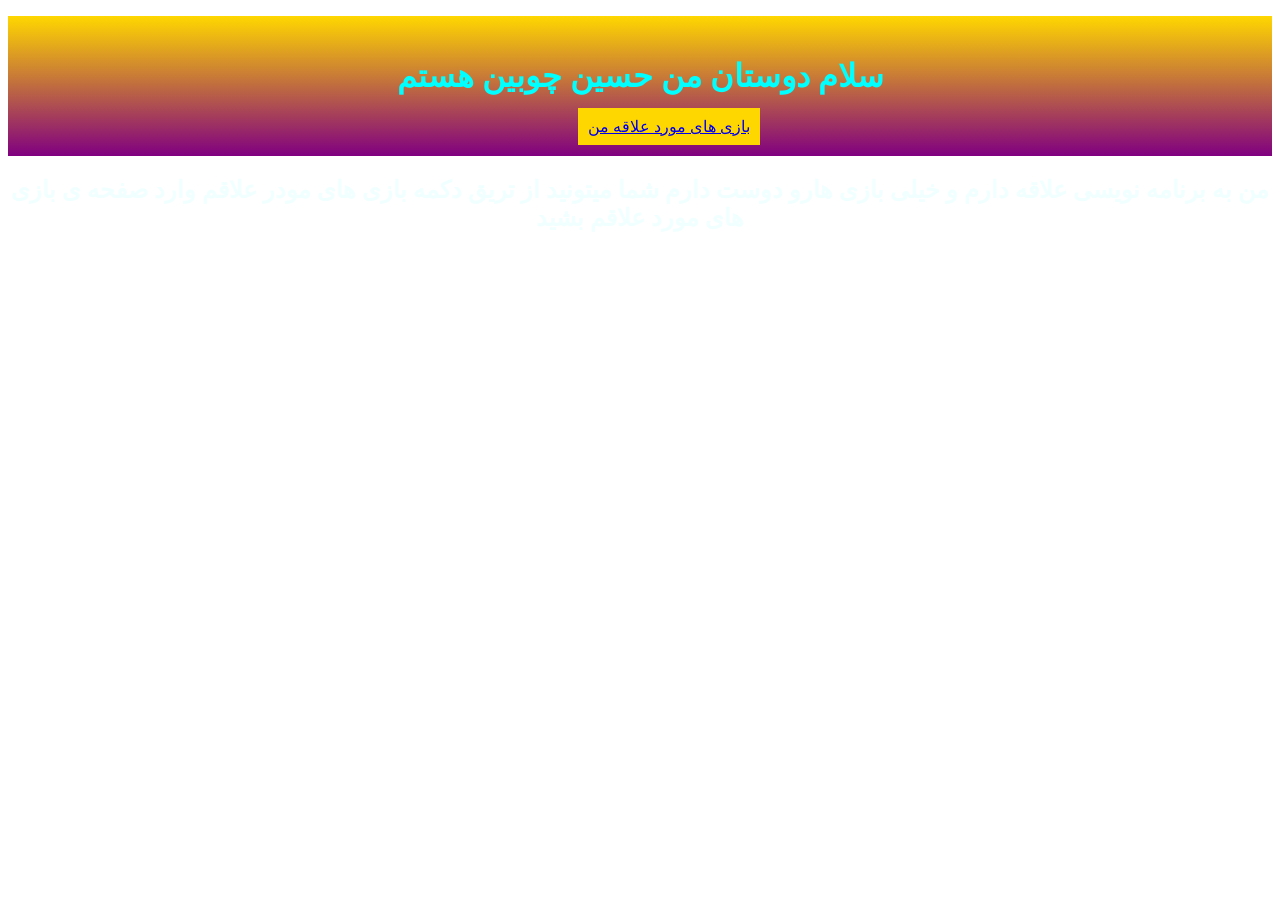
<file: index.html>
<!DOCTYPE html>
<html lang="fa">
<head>
    <meta charset="UTF-8">
    <meta name="viewport" content="width=device-width, initial-scale=1.0">
    <title>Document</title>
    <meta name="google-site-verification" content="c6IWoXYK_Mm1CDuHF8VhWWnpbVRKlokccqmFxZYj2ZE" />
    <link rel="stylesheet" href="stayl.css">
</head>

<body>
<ul>
<h1>سلام دوستان من حسین چوبین هستم</h1>
<a href="hosein.html">بازی های مورد علاقه من</a>

</ul>
<h2>من به برنامه نویسی علاقه دارم و خیلی بازی هارو دوست دارم شما میتونید از تریق دکمه بازی های مودر علاقم وارد صفحه ی بازی های مورد علاقم بشید</h2>

</body>
</html>
</file>
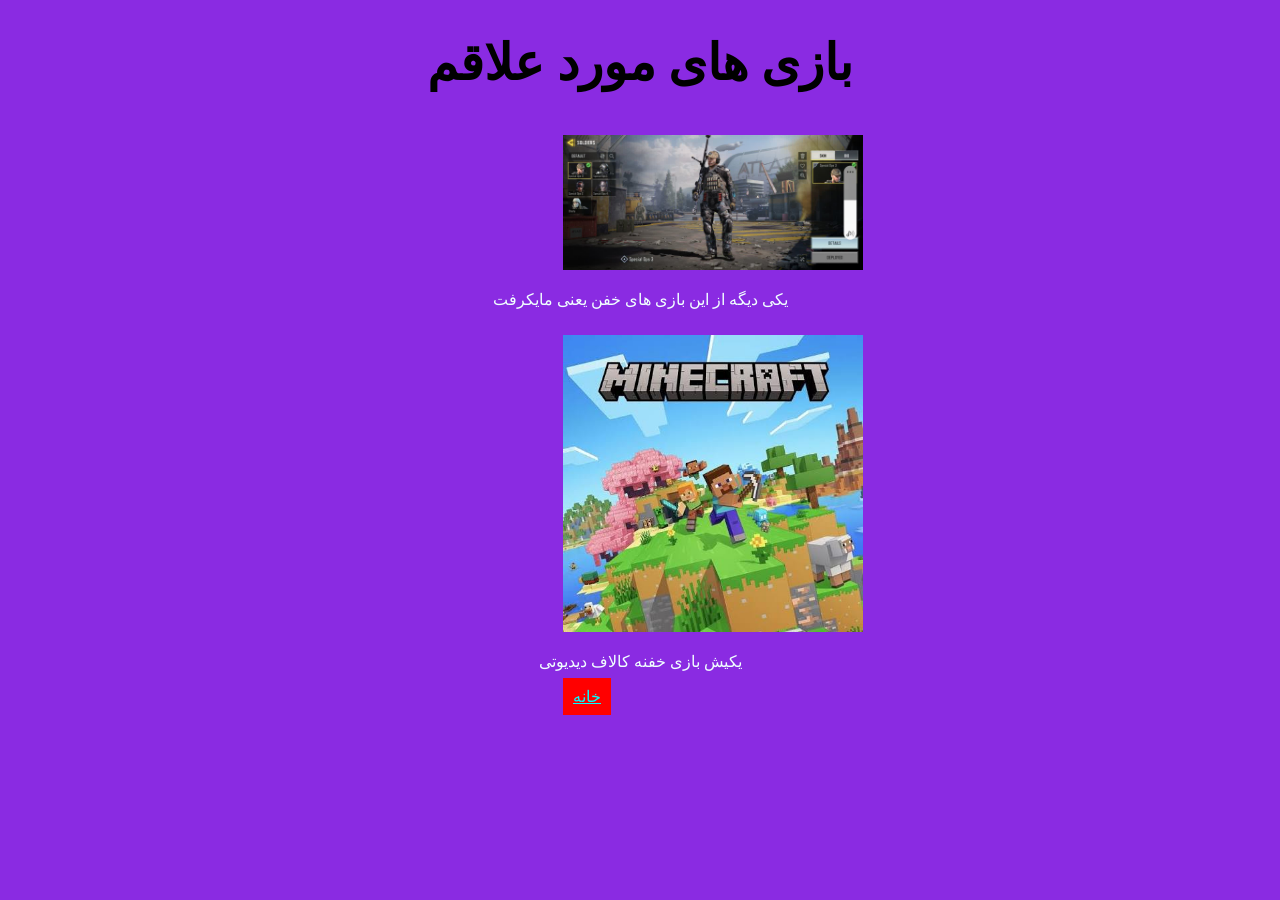
<file: hosein.html>
<!DOCTYPE html>
<html lang="fa">
<head>
    <meta charset="UTF-8">
    <meta name="viewport" content="width=device-width, initial-scale=1.0">
    <title>Document</title>
</head>
<body>
    
</body>
</html>
<link rel="stylesheet" href="hosein.css">
<h1>بازی های مورد علاقم</h1>
<img src="photo_30573910464_x.jpeg" alt="">
<p>یکی دیگه از این بازی های خفن یعنی مایکرفت</p>
<img src="images.jpeg" alt="">
<p>یکیش بازی خفنه کالاف دیدیوتی</p>
<a href="index.html">خانه</a>
</file>
<file: stayl.css>
body {
    background: linear-gradient(blue);
}
h1 {
    color: aqua;
    text-align: center;
}
ul {
    background: linear-gradient(gold,Purple);
    padding: 20px;
}
h2 {
    color: azure;
    text-align: center;
}


   

a {
    margin-left: 550px;
    background: gold;
    padding: 10px;
    margin-top: 10px;
    
}
</file>
<file: hosein.css>
body {
    background: blueviolet;
}

a {
    color: aqua;
    background: red;
    padding: 10px;
    margin-left: 555px;
    margin-top: 20px;
    margin-top: 10px;
}
img {
    width: 300px;
    margin-left: 555px;
    margin-top: 10px;
    margin-right: 10px;
}
h1 {
    text-align: center;
    font-size: 50px;
}
P {
    text-align: center;
    color: azure;
}
</file>
